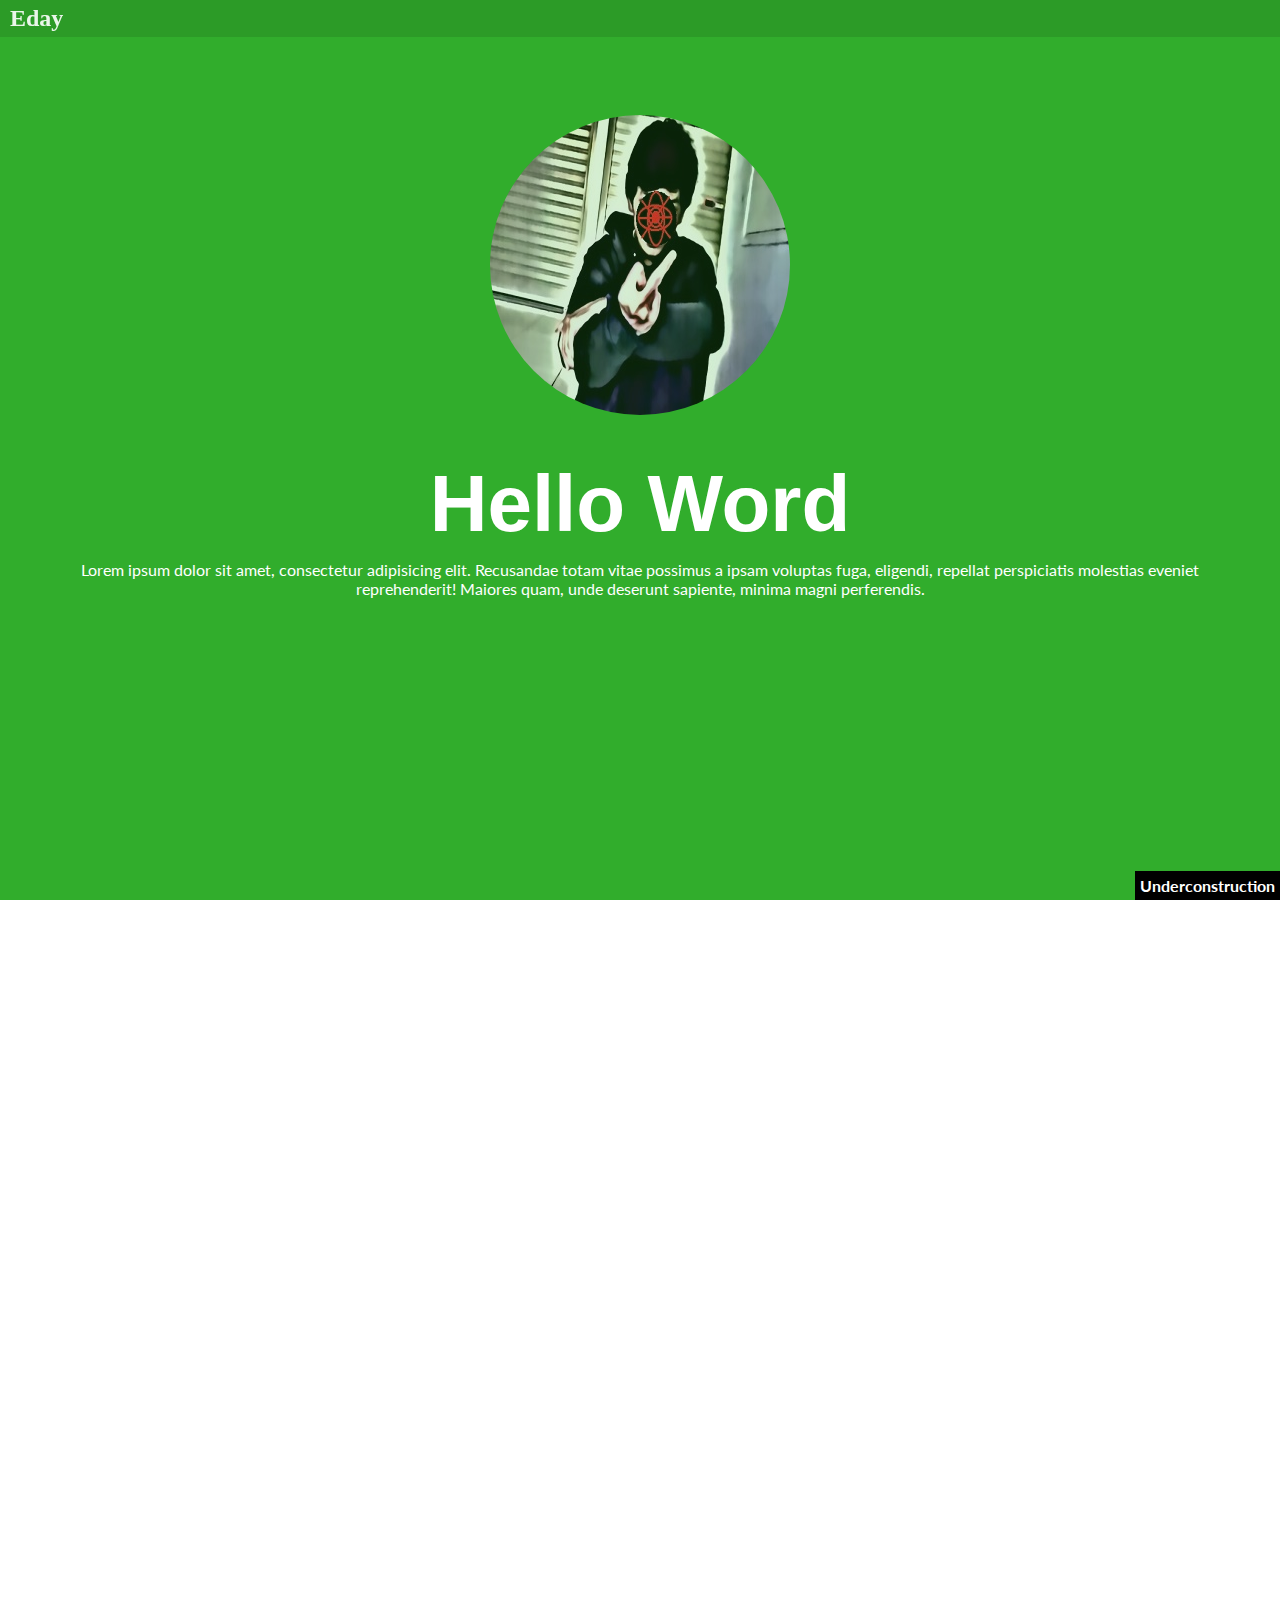
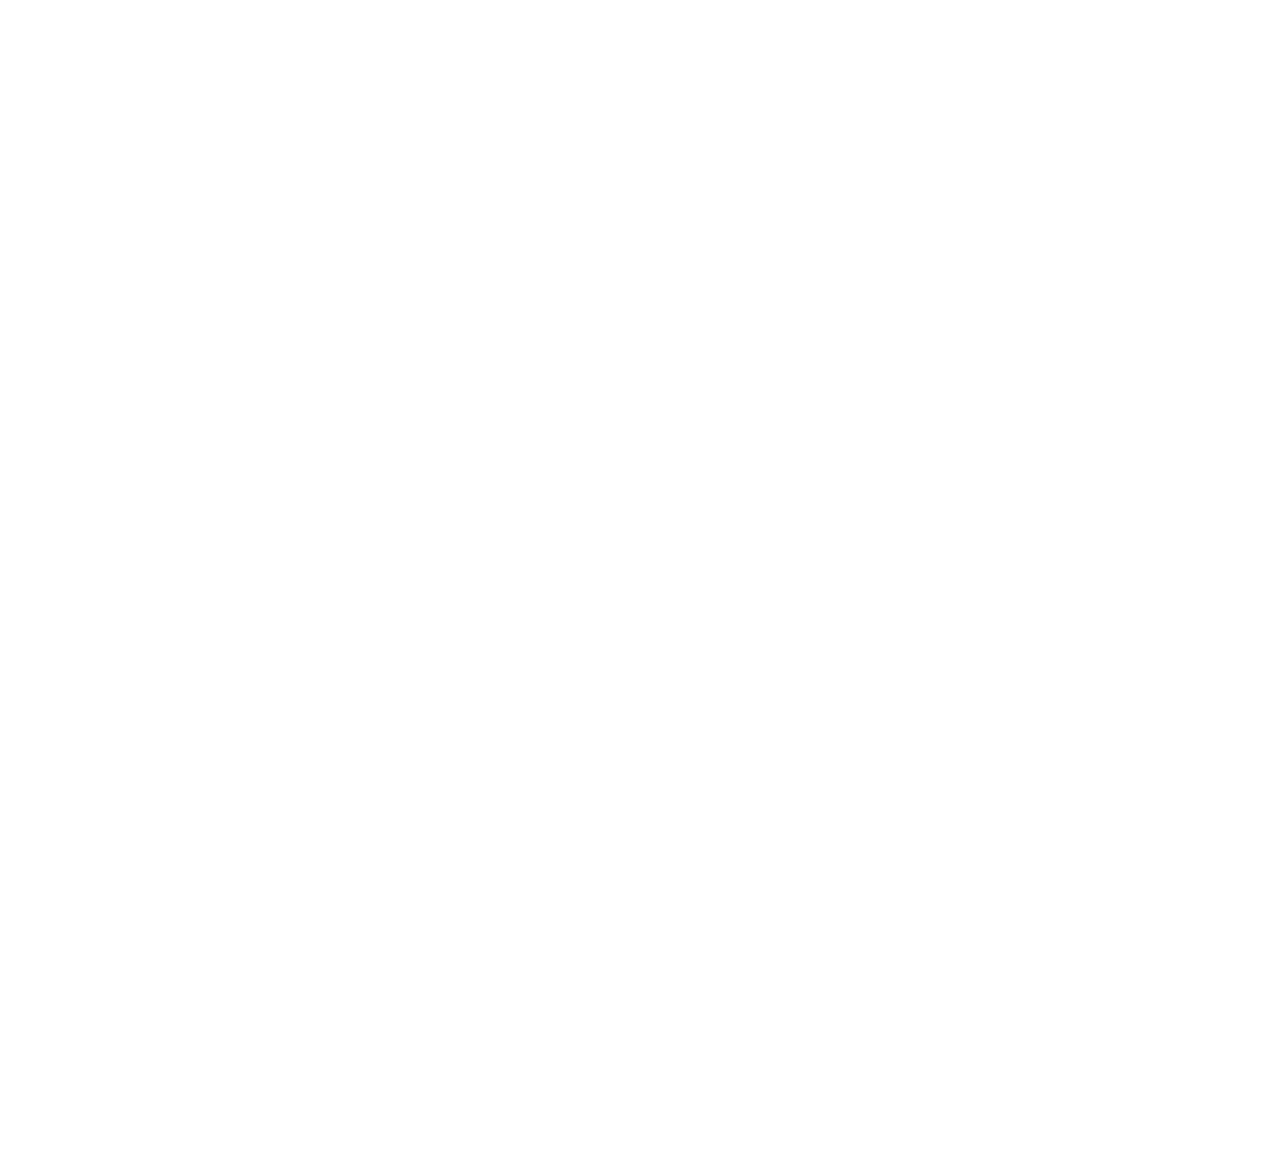
<file: index.html>
<!DOCTYPE html>
<html xmlns="http://www.w3.org/1999/xhtml">
<meta name="viewport" content="width=device-width" initial-scale="1">
<head>
<title> Personal </title>

	<link rel="stylesheet" type="text/css" href="css/jquery.fullPage.css" />
	<link rel="stylesheet" type="text/css" href="css/jquery.circliful.css" />
<link href='https://fonts.googleapis.com/css?family=Poiret+One' rel='stylesheet' type='text/css'>

	
	<style>


	h1{
		font-size: 5em;
		font-family: arial,helvetica;
		color: #fff;
		margin:0;
		padding:40px 0 0 0;
	}
	.intro {
		margin-top: 5%;
	}
	.intro p{
		color: #fff;
		padding:10px 0 0 0;
		margin: 0 5%;
	}

	.section{
		text-align:center;

	}

	.bulat{
		border-radius:50%;
		opacity:0.8;
		width:300px;
		height:300px;
		margin-top: 4%;
	}
	
 .head {
 	width: 100%;
 	height: auto;
 	position: fixed;
 	top:0;
 	background-color: rgba(0,0,0,0.1);
 	z-index: 5;
 	padding: 5px 10px;
 }
.namaweb {
	font-family: "Potret One";
	color: rgba(255, 255, 255, 0.9);
	font-size: 1.5em;
	font-weight: bold;
}
.namaweb:hover{
	color: rgba(255,255,255,1);
}
	.line{
		width: 80%;
		height: auto;
		margin: 0 auto;
		padding: 0 auto;
		display: inline-block;
	}
	.line .circle {
		width: 25%;
		height: 25%;
		float: left;
	}
	.note {
		background-color: rgba(249, 249, 249, 0.2);
		max-width:45%; margin:0 auto;padding:5px; color: white; font-size: 2em;
	}
	@media screen and (max-width: 720px){
	.line .circle {
		width: 50%;
		height: 50%;
		float: left;
	}
		.section h1{
			margin: 0 10%;
		}
		.note{
			margin-top:10%;
		}
	}
	

	</style>

	<!--[if IE]>
		<script type="text/javascript">
			 var console = { log: function() {} };
		</script>
	<![endif]-->


	<script src="https://ajax.googleapis.com/ajax/libs/jquery/1.11.3/jquery.min.js"></script>
	<script type="text/javascript" src="js/jquery.circliful.min.js"></script>
	<script type="text/javascript" src="js/jquery.slimscroll.min.js"></script>
	<script type="text/javascript" src="js/jquery.fullPage.min.js"></script>
	

	<script type="text/javascript">
		$(document).ready(function() {
			$('#fullpage').fullpage({
				sectionsColor: ['#31AD2C', '#5B47B7', '#C2003A'],
				scrollOverflow: true
			});

			$('#html').circliful({
            animation: 1,
            animationStep: 1,
            foregroundBorderWidth: 10,
            backgroundBorderWidth: 5,
            percent: 40,
            text: 'HTML',
 			 textColor: '#FFFFFF'
 			
        	});

			$("#css").circliful({
            animation: 1,
            animationStep: 1,
            foregroundBorderWidth: 10,
            backgroundBorderWidth: 5,
            percent: 30,
            text: 'CSS',
 			 textColor: '#FFFFFF'

        	});


			$("#php").circliful({
            animation: 1,
            animationStep: 1,
            foregroundBorderWidth: 10,
            backgroundBorderWidth: 5,
            percent: 30,
            text: 'PHP',
 			 textColor: '#FFFFFF'
        	});

        	$("#javascript").circliful({
            animation: 1,
            animationStep: 1,
            foregroundBorderWidth: 10,
            backgroundBorderWidth: 5,
            percent: 30,
            text: 'JAVASCRIPT',
 			 textColor: '#FFFFFF'

        	});


		});



	</script>

</head>
<body>
<div class="head">
	<div class="namaweb">
		Eday
	</div>
</div>
<div id="fullpage">

	<div class="section" id="section0">
		<div class="intro">
			<img class="bulat" src="img/image.jpg" alt="">
			<h1>Hello Word</h1>
			<p> Lorem ipsum dolor sit amet, consectetur adipisicing elit. Recusandae totam vitae possimus a ipsam voluptas fuga, eligendi, repellat perspiciatis molestias eveniet reprehenderit! Maiores quam, unde deserunt sapiente, minima magni perferendis.
			 <br></p>


			

			<p>

		  </p>
		</div>
	</div>
	<div class="section" id="section1" >
	    <div class="slide" id="slide1">
			<div class="intro">
				<h1>About Me</h1>
				
				<p>
					apaa yaa
				</p>
			</div>
		</div>

	    <div class="slide" id="slide2"><h1>Nothing</h1></div>
		<div class="slide" id="slide3">
			<div class="intro">
				<h1>Masih aja lu kepo</h1>
			
				<p>
					
				</p>
			</div>
		</div>
	</div>
	<div class="section" id="section2">

		<div class="line" style="margin-top: 10%">
				<p class="note" style="">
		 	Skill Newbie
		</p>
			<div id="html" class="circle"></div>
			<div id="css" class="circle"></div>
			<div id="php" class="circle"></div>
			<div id="javascript" class="circle"></div>
		</div>

	</div>
</div>
	<div style="position: fixed;bottom: 0; right: 0; color:white; background-color: black; padding: 5px;">
		<b>Underconstruction</b>
	</div>
</body>
</html>
</file>
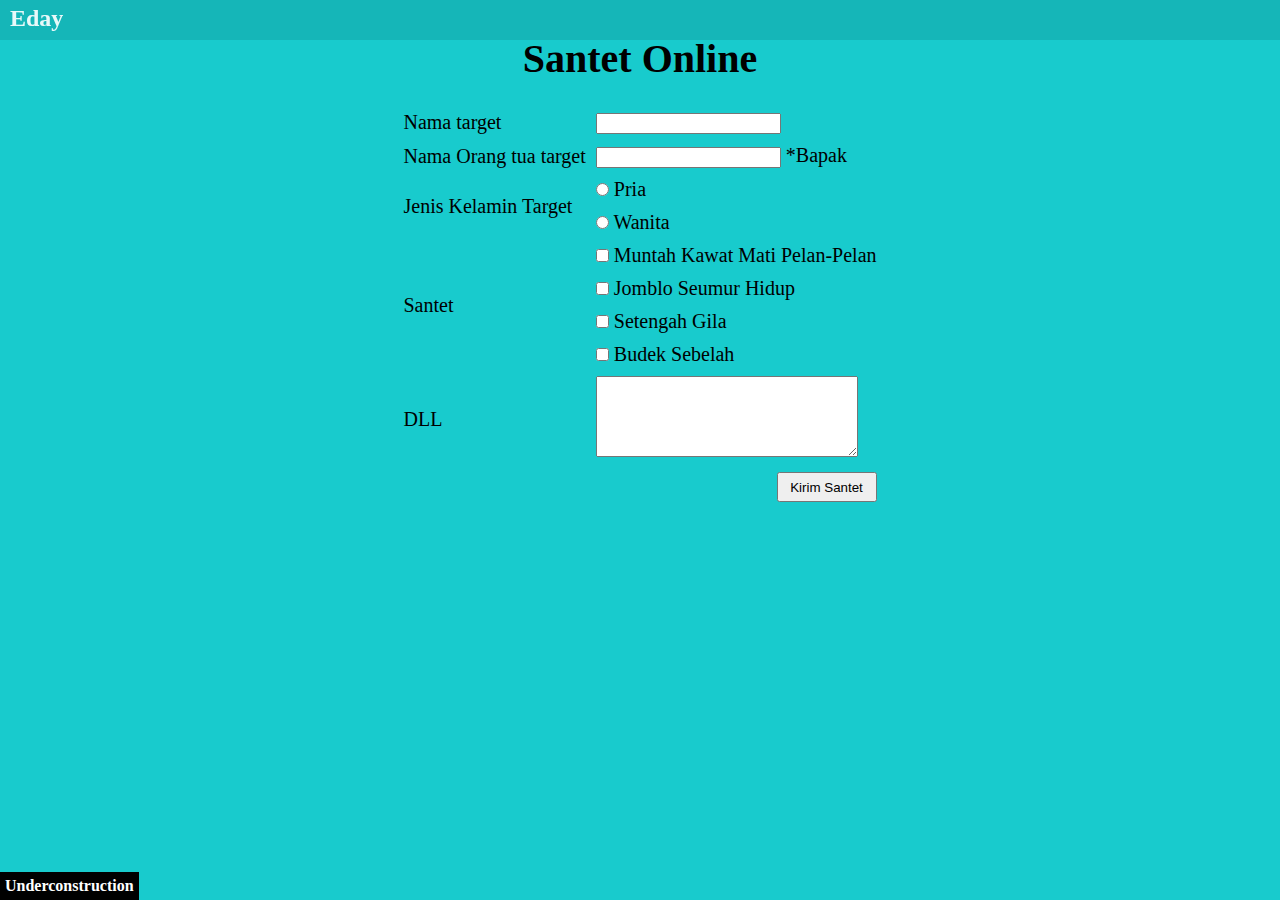
<file: santet_online/index.html>
<!DOCTYPE html>
<html xmlns="http://www.w3.org/1999/xhtml">
<meta name="viewport" content="width=device-width" initial-scale="1">
<head>
<title> Personal </title>
<!-- <link href='https://fonts.googleapis.com/css?family=Poiret+One' rel='stylesheet' type='text/css'> -->

	
	<style>
	*{
		padding: 0 auto;
		margin: 0 auto;
	}
 .head {
 	width: 100%;
 	height: 30px;
 	position: fixed;
 	top:0;
 	background-color: rgba(0,0,0,0.1);
 	z-index: 5;
 	padding: 5px 10px;
 }
.namaweb {
	font-family: "Potret One";
	color: rgba(255, 255, 255, 0.9);
	font-size: 1.5em;
	font-weight: bold;
}
.namaweb:hover{
	color: rgba(255,255,255,1);
}
.wrapper{
	margin-top: 35px;
	font-size: 20px;
}
td{
	padding: 5px;
}
#pesan{
	text-align: center;
	background-color: #FE3333;
	color: #000000;
	font-weight: bold;
	max-width:250px;
}

	@media screen and (max-width: 720px){
	.wrapper{
		font-size: 1em;
	}
}

	</style>

	<script>
function cekFile() {
   var nama = document.forms['s']['nama'].value;
   var bin = document.forms['s']['bin'].value;
   var jenis = document.forms['s']['jenis'].value;
   var a = document.forms['s']['a'].checked;
   var b = document.forms['s']['b'].checked;
   var c = document.forms['s']['c'].checked;
   var d = document.forms['s']['d'].checked;
   var dll = document.forms['s']['dll'].value;
   var pesan=document.getElementById("pesan");
 

     if( nama=="" || bin==""  ||  dll=="" || jenis=="" || a==false && b==false && c==false&& d==false)
     {
        pesan.innerHTML="LENGKAPIN GAN";
       return false;
     }else{
			alert('Santet telah dikirim, jika 1x24 jam tidak ada efek samping hub dukun terdekat');
			window.location.href="../";
	 		return false;
	     }
}
</script>
<body bgcolor="#18CBCD">
<script>
	alert('Just for fun');
</script>	
<div class="head">
	<div class="namaweb">
		Eday
	</div>
</div>

<div class="wrapper">

	<h1 align="center">Santet Online</h1> <br>
	<form action="" method="POST" name="s" onSubmit="return cekFile()">
	<p id="pesan"></p>
		<table cellpadding="0" cellspacing="0">
			<tr>
				<td>
					<label for="nama" class=""> Nama target </label>
				</td>
				<td>
					<input type="text" name="nama" class="">
				</td>
			</tr>
			<tr>
				<td>
					<label for="bin"> Nama Orang tua target
				</td>
				<td>
					<input type="text" name="bin"> *Bapak
				</td>
			</tr>
			<tr>
				<td rowspan="2">
					<label for="jenis" >Jenis Kelamin Target </label> 
				</td>
				<td >
					<input type="radio" name="jenis" value="Pria" > Pria <br> 
				</td>
			</tr>
			<tr>
				<td>
					<input type="radio" name="jenis" value="Wanita">  Wanita <br>
				</td>
			</tr>
			<tr>
				<td rowspan="4">
					<label for="santet"> Santet</label>
				</td>
				<td>
					<input type="checkbox" name="a" > Muntah Kawat Mati Pelan-Pelan
				</td>
			</tr>
			<tr>
				<td>
					<input type="checkbox" name="b" > Jomblo Seumur Hidup 
				</td>
			</tr>
			<tr>
				<td>
					<input type="checkbox" name="c" > Setengah Gila
				</td>
			</tr>
			<tr>
				<td>
					<input type="checkbox" name="d" > Budek Sebelah
				</td>
			</tr>
			<tr>
				<td>
					<label for="dll">DLL</label>
				</td>
				<td>
					<textarea name="dll" id="" cols="30" rows="5" maxlength="100"></textarea>
				</td>
			</tr>
			<tr>
				<td colspan="2" align="right">
					<button style="width: 100px; height: 30px;" type="submit">
						Kirim Santet
					</button>
				</td>
			</tr>
		 </table>
	</form>
</div>
	<div style="position: fixed;bottom: 0; left: 0; color:white; background-color: black; padding: 5px;">
		<b>Underconstruction</b>
	</div>
</body>
</html>
</file>
